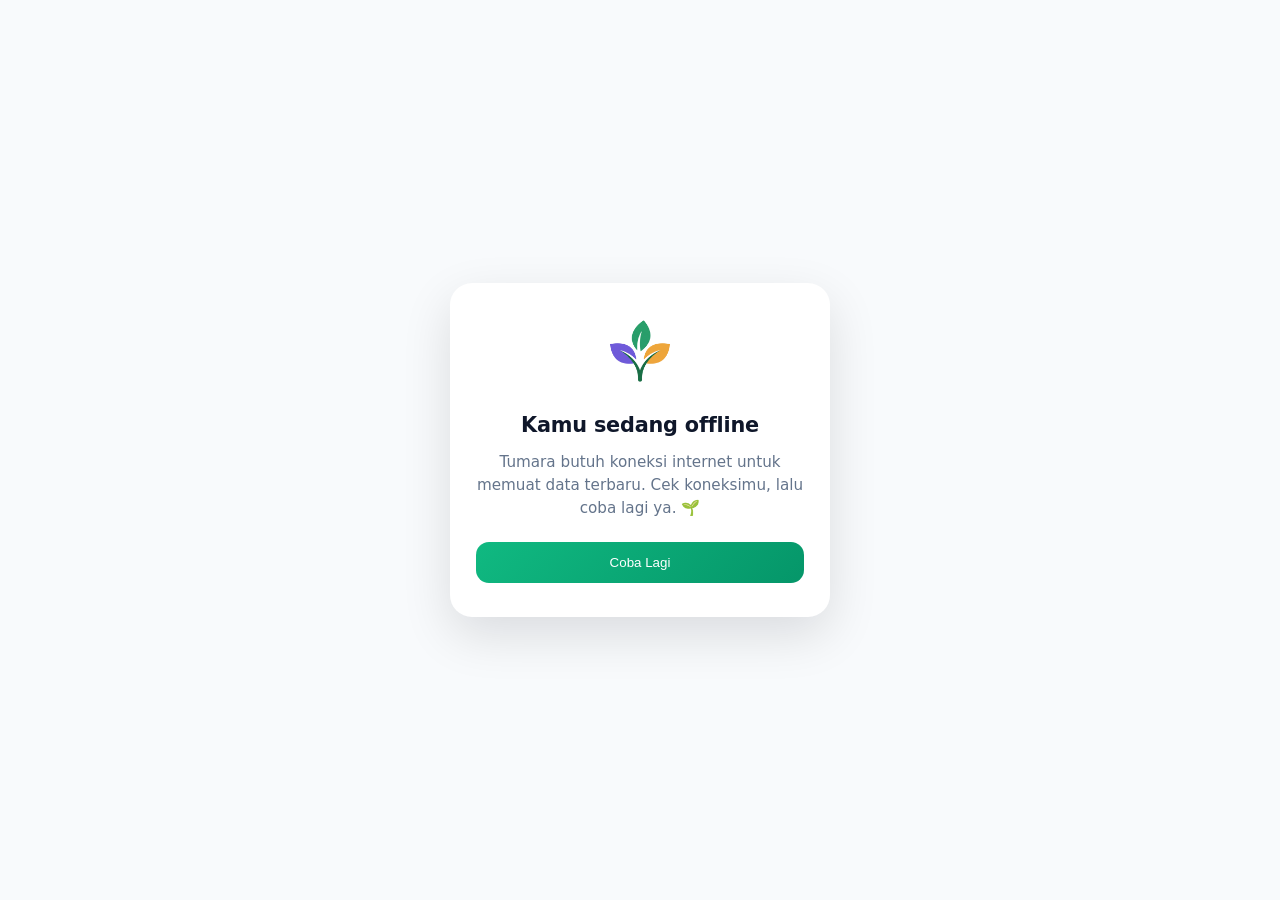
<file: offline.html>
<!DOCTYPE html>
<html lang="id">
<head>
  <meta charset="UTF-8">
  <meta name="viewport" content="width=device-width, initial-scale=1.0">
  <title>Tumara — Offline</title>
  <meta name="theme-color" content="#059669">
  <link rel="icon" type="image/png" href="assets/logo.png">
  <style>
    :root { color-scheme: light dark; }
    * { box-sizing: border-box; margin: 0; }
    body {
      min-height: 100dvh; display: grid; place-items: center; padding: 24px;
      font: 400 16px/1.5 "Plus Jakarta Sans", system-ui, -apple-system, sans-serif;
      background: #f8fafc; color: #0f172a; text-align: center;
    }
    @media (prefers-color-scheme: dark) {
      body { background: #0b1120; color: #e2e8f0; }
      .card { background: #111827; }
    }
    .card {
      max-width: 380px; width: 100%; background: #fff; border-radius: 22px;
      padding: 34px 26px; box-shadow: 0 18px 50px rgba(2, 8, 20, .12);
    }
    img { width: 68px; height: 68px; border-radius: 16px; margin-bottom: 18px; }
    h1 { font-size: 1.3rem; font-weight: 800; letter-spacing: -.01em; }
    p { color: #64748b; margin-top: 10px; font-size: .95rem; }
    @media (prefers-color-scheme: dark) { p { color: #94a3b8; } }
    button {
      margin-top: 22px; border: 0; cursor: pointer; width: 100%;
      padding: 13px 18px; border-radius: 13px; font: 700 15px/1 inherit;
      color: #fff; background: linear-gradient(135deg, #10b981, #059669);
    }
  </style>
</head>
<body>
  <div class="card">
    <img src="assets/logo.png" alt="Tumara">
    <h1>Kamu sedang offline</h1>
    <p>Tumara butuh koneksi internet untuk memuat data terbaru. Cek koneksimu, lalu coba lagi ya. 🌱</p>
    <button onclick="location.reload()">Coba Lagi</button>
  </div>
</body>
</html>
</file>
